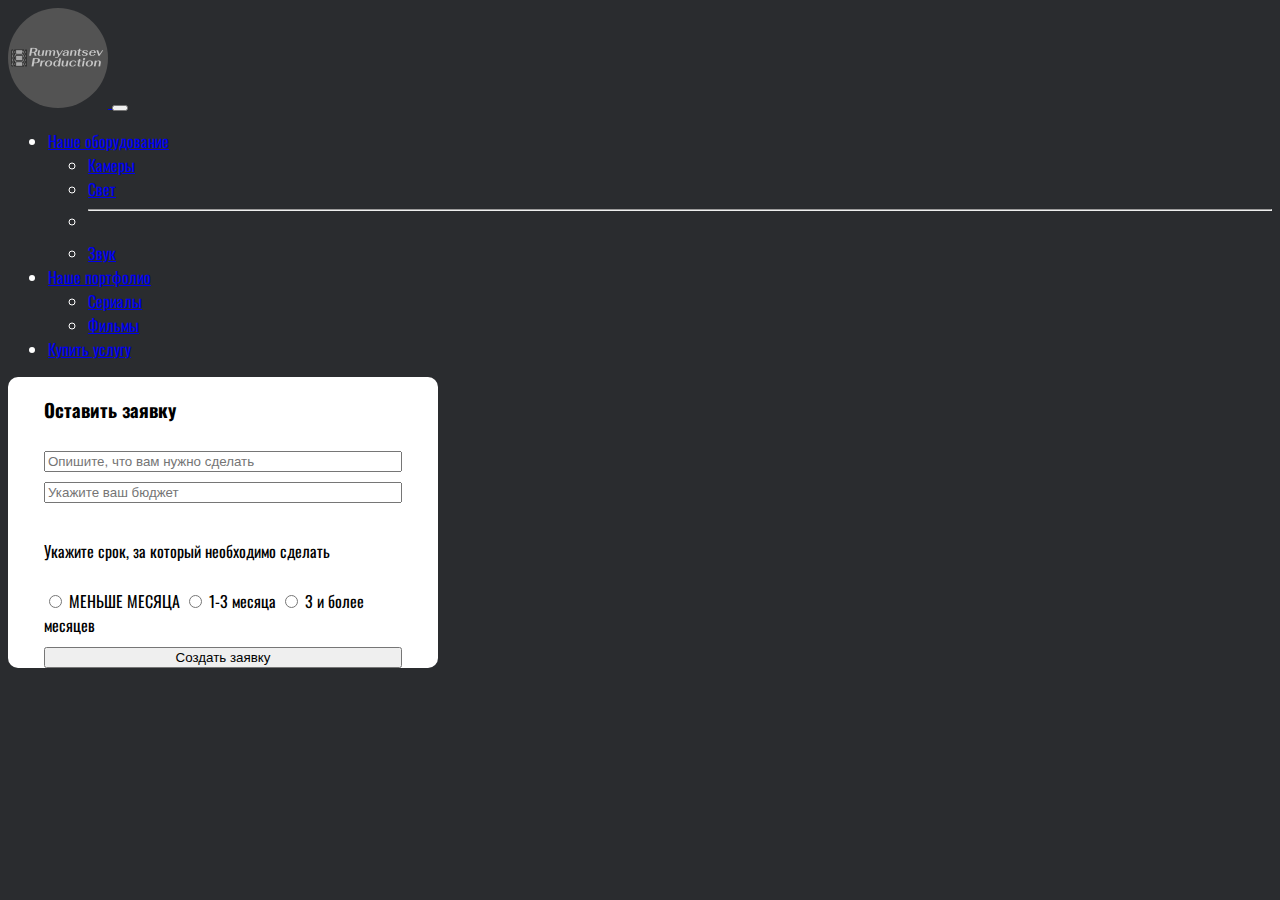
<file: buy.html>
<!doctype html>
<html lang="en">
  <head>
    <meta charset="utf-8">
    <meta name="viewport" content="width=device-width, initial-scale=1">
    <title>Bootstrap demo</title>
    <link href="https://cdn.jsdelivr.net/npm/bootstrap@5.3.2/dist/css/bootstrap.min.css" rel="stylesheet" integrity="sha384-T3c6CoIi6uLrA9TneNEoa7RxnatzjcDSCmG1MXxSR1GAsXEV/Dwwykc2MPK8M2HN" crossorigin="anonymous">
    <link rel="stylesheet" href="./pages/index.css">
    <link rel="preconnect" href="https://fonts.googleapis.com">
    <link rel="preconnect" href="https://fonts.gstatic.com" crossorigin>
    <link href="https://fonts.googleapis.com/css2?family=Nova+Square&family=Oswald:wght@300;400;600&display=swap" rel="stylesheet">
  </head>
  <body class="body body__work">
    <nav class="navbar navbar-expand-lg bg-body-tertiary " data-bs-theme="dark">
        <div class="container-fluid">
          <a class="navbar-brand" href="index.html">
            <img src="./img/logo.png" class="navbar-brand__logo">
          </a>
          <button class="navbar-toggler" type="button" data-bs-toggle="collapse" data-bs-target="#navbarSupportedContent" aria-controls="navbarSupportedContent" aria-expanded="false" aria-label="Toggle navigation">
            <span class="navbar-toggler-icon"></span>
          </button>
          <div class="collapse navbar-collapse" id="navbarSupportedContent">
            <ul class="navbar-nav me-auto mb-2 mb-lg-0">
              <li class="nav-item dropdown">
                <a class="nav-link dropdown-toggle" role="button" data-bs-toggle="dropdown" aria-expanded="false" href="about-us.html">Наше оборудование</a>
                <ul class="dropdown-menu">
                  <li><a class="dropdown-item" href="about-us.html#cam">Камеры</a></li>
                  <li><a class="dropdown-item" href="about-us.html#light">Свет</a></li>
                  <li><hr class="dropdown-divider"></li>
                  <li><a class="dropdown-item" href="about-us.html#sound">Звук</a></li>
                </ul>
              </li>
              <li class="nav-item dropdown">
                <a class="nav-link dropdown-toggle" role="button" data-bs-toggle="dropdown" aria-expanded="false" href="about-us.html">Наше портфолио</a>
                <ul class="dropdown-menu">
                  <li><a class="dropdown-item" href="work.html#serials">Сериалы</a></li>
                  <li><a class="dropdown-item" href="work.html#films">Фильмы</a></li>
                </ul>
              </li>
              <li class="nav-item">
                <a class="nav-link active" href="buy.html">
                  Купить услугу
                </a>
              </li>
            </ul>
          </div>
        </div>
      </nav>

      <form class="form">
        <h3>Оставить заявку</h3>
        <input type="text" name="task" placeholder="Опишите, что вам нужно сделать" required>
        <input type="number" name="cost" placeholder="Укажите ваш бюджет" required>
        <legend></legend>
        <p>Укажите срок, за который необходимо сделать</p>
        <div>
          <input type="radio" id="contactChoice1" name="contact" value="less month" />
          <label for="contactChoice1">МЕНЬШЕ МЕСЯЦА</label>
      
          <input type="radio" id="contactChoice2" name="contact" value="deadline_1-3 month" />
          <label for="contactChoice2">1-3 месяца</label>
      
          <input type="radio" id="contactChoice3" name="contact" value="no deadline" />
          <label for="contactChoice3">3 и более месяцев</label>
        </div>
        <button type="submit" name="make-form-btn"> 
          Создать заявку
      </button> 

      </form>
      


    <script src="https://cdn.jsdelivr.net/npm/bootstrap@5.3.2/dist/js/bootstrap.bundle.min.js" integrity="sha384-C6RzsynM9kWDrMNeT87bh95OGNyZPhcTNXj1NW7RuBCsyN/o0jlpcV8Qyq46cDfL" crossorigin="anonymous"></script>
  </body>
</html>
</file>
<file: pages/index.css>
@import url(../blocks/navbar-brand/__logo/navbar-brand__logo.css);
@import url(../blocks/root/body.css);
@import url(../blocks/main/__title/main__title.css);

@import url(../blocks/carousel/carousel.css);
@import url(../blocks/carousel/__image/carousel__image.css);

@import url(../blocks/advantages/advantages.css);
@import url(../blocks/advantages/__items/advantages__items.css);
@import url(../blocks/advantages/__item/_logo/advantages__item_logo.css);
@import url(../blocks/advantages/__item/_text/advantages__item_text.css);
@import url(../blocks/advantages/__title/advantages__title.css);
@import url(../blocks/advantages/__item/advantage__item.css);
@import url(../blocks/advantages/__item/_title/advantages__item_title.css);

@import url(../blocks/equipment/equipment.css);
@import url(../blocks/equipment/__card/equipment__card.css);
@import url(../blocks/equipment/__card/_image/equipment__card_image.css);
@import url(../blocks/equipment/__card/_title/equipment__card_title.css);
@import url(../blocks/equipment/__items/equpment__items.css);
@import url(../blocks/equipment/__title/equipment__title.css);

@import url(../blocks/portfolio/__item/porfolio__item.css);
@import url(../blocks/portfolio/portfolio.css);
@import url(../blocks/portfolio/__item/_image/portfolio__item_image.css);
@import url(../blocks/portfolio/__item/_link/portfolio__item_link.css);
@import url(../blocks/portfolio/__item/_paragraph/portfolio__item_paragraph.css);
@import url(../blocks/portfolio/__item/_url-heading/portfolio__item_url-heading.css);
@import url(../blocks/portfolio/__item/_website/portfolio__item_website.css);
@import url(../blocks/portfolio/__item/title/portfolio__item_title.css);

@import url(../blocks/work/work.css);
@import url(../blocks/work/__title/work__title.css);

@import url(../blocks/form/form.css);

@import url(../blocks/footer/footer.css);
@import url(../blocks/footer/__title/footer__title.css);
@import url(../blocks/footer/__link/footer__link.css);
</file>
